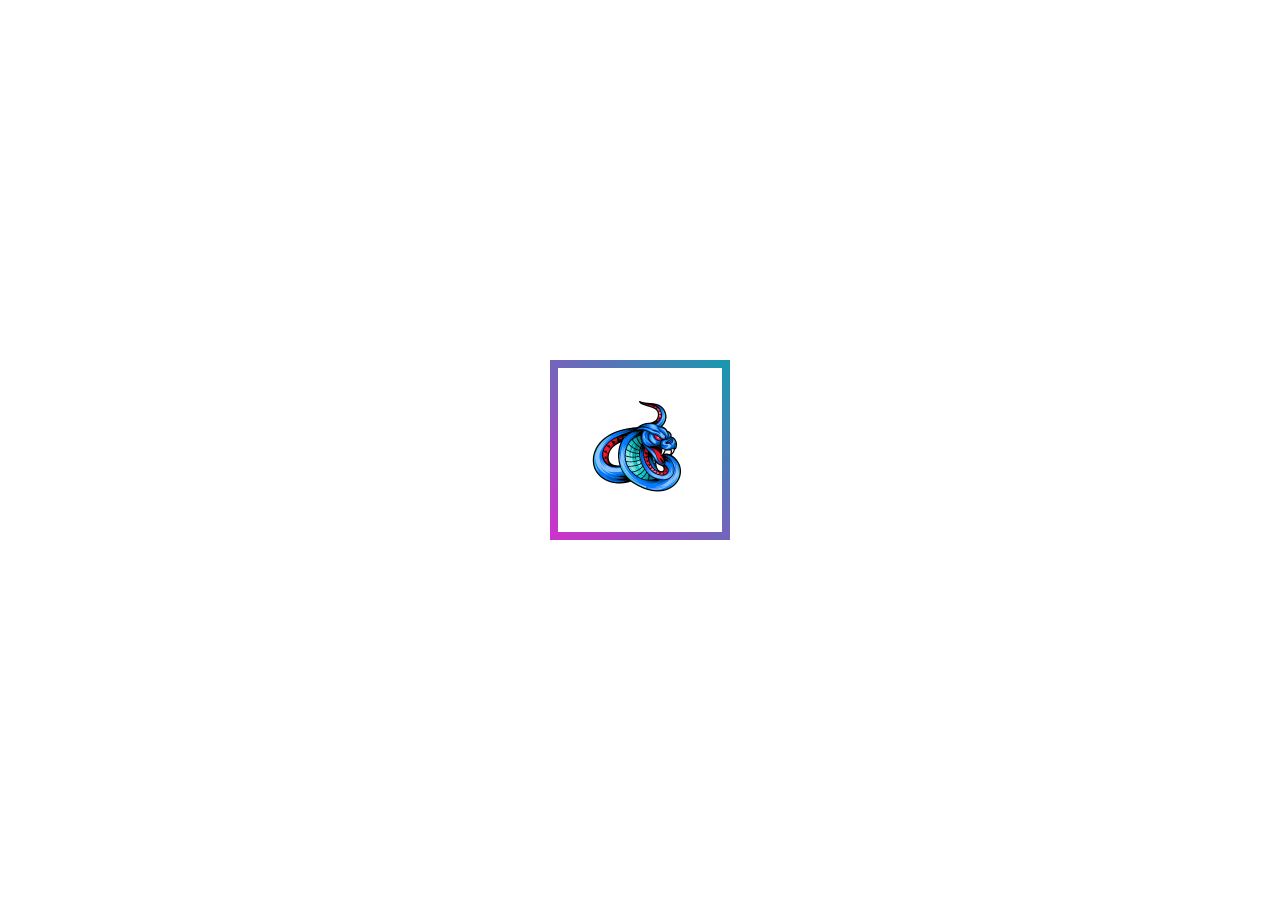
<file: normal-snake.html>
<!DOCTYPE html>
<html lang="en">
<head>
    <meta charset="UTF-8">
    <meta name="viewport" content="width=device-width, initial-scale=1.0">
    <title>Play SnakeXtreme</title>
    <link rel="stylesheet" href="normal-snake.css">
    <link rel="stylesheet" href="https://fonts.googleapis.com/css2?family=Material+Symbols+Outlined:opsz,wght,FILL,GRAD@20..48,100..700,0..1,-50..200&icon_names=volume_off" />
   <link rel="stylesheet" href="https://cdnjs.cloudflare.com/ajax/libs/font-awesome/6.7.1/css/all.min.css">
   <link href="https://fonts.googleapis.com/icon?family=Material+Icons+Outlined" rel="stylesheet">
   <link href="https://fonts.googleapis.com/css2?family=Lobster&family=Poppins:ital,wght@0,100;0,400;1,500&display=swap" rel="stylesheet">
   <link rel="icon" href="1-modified.png" type="image/png">
   

</head>
<body>

  <div class="pre-loading-indicator">
    <div class="pre-logo">
      <div class="pre-loading-circle first-circle"></div>
      <div class="pre-loading-circle second-circle"></div>
      <img src="1-modified.png" id="pre-logo-img" alt="Loading logo" />
    </div>
  </div>
  
  


  <div class="controls-panel">
    <button id="background-music-button">
        Background Music 
        <span class="material-symbols-outlined" id="background-music-icon">volume_off</span>
    </button>
    <button id="game-sound-button">
        Game Sound 
        <span class="material-symbols-outlined" id="game-sound-icon">🔊</span>
    </button>
</div>
  <div class="wrapper">
     
    <div class="game-details">
        <span class="score">
            Score : 0
        </span>
        <span class="high-score">
                High Score : 0
        </span>
    </div>
    <div class="play-board"></div>

    <div class="controls">
         <i data-key="ArrowLeft" class="fa-solid fa-arrow-left-long arr"></i>
         <i data-key="ArrowRight"  class="fa-solid fa-arrow-right-long arr"></i>
         <i  data-key="ArrowUp"  class="fa-solid fa-arrow-up-long arr"></i>
         <i data-key="ArrowDown"  class="fa-solid fa-arrow-down-long arr"></i>

    </div>
   
  </div>

    <script src="normal-sanke.js"></script>

    <script>
      window.addEventListener('load', function() {
        setTimeout(function() {
          const preloader = document.getElementsByClassName('pre-loading-indicator')[0];
          preloader.style.display = 'none';
        }, 3000); // 2 seconds delay
      });

   
    </script>
</body>
</html>
</file>
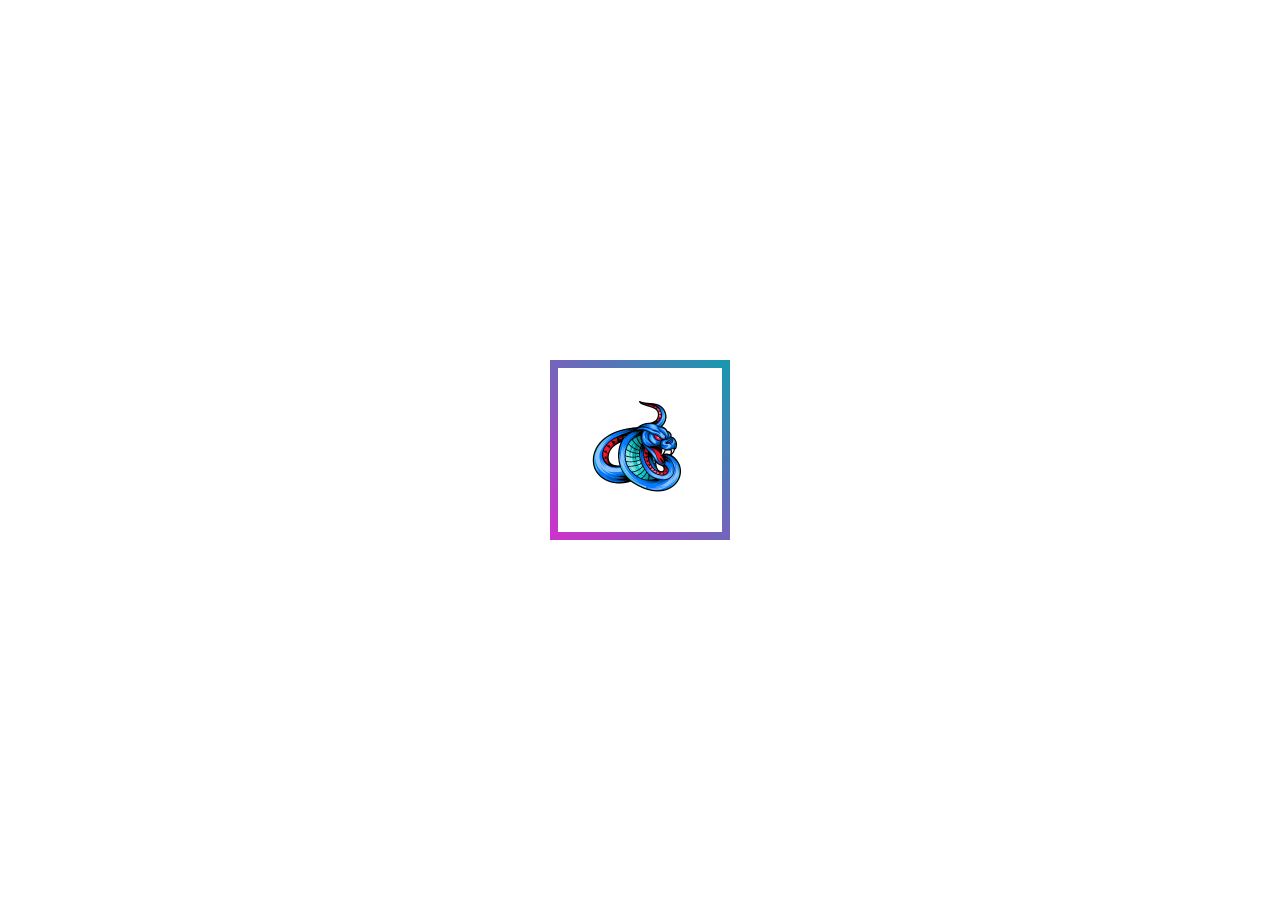
<file: normal-snake1.html>
<!DOCTYPE html>
<html lang="en">
<head>
    <meta charset="UTF-8">
    <meta name="viewport" content="width=device-width, initial-scale=1.0">
    <title>Play SnakeXtreme</title>
 
    <link rel="stylesheet" href="https://fonts.googleapis.com/css2?family=Material+Symbols+Outlined:opsz,wght,FILL,GRAD@20..48,100..700,0..1,-50..200&icon_names=volume_off" />
   <link rel="stylesheet" href="https://cdnjs.cloudflare.com/ajax/libs/font-awesome/6.7.1/css/all.min.css">
   <link href="https://fonts.googleapis.com/icon?family=Material+Icons+Outlined" rel="stylesheet">
   <link href="https://fonts.googleapis.com/css2?family=Lobster&family=Poppins:ital,wght@0,100;0,400;1,500&display=swap" rel="stylesheet">
   <link rel="icon" href="images/1-modified.png" type="image/png">
   <link rel="stylesheet" href="snake-type1.css">

</head>
<body>

  <div class="pre-loading-indicator">
    <div class="pre-logo">
      <div class="pre-loading-circle first-circle"></div>
      <div class="pre-loading-circle second-circle"></div>
      <img src="1-modified.png" id="pre-logo-img" alt="Loading logo" />
    </div>
  </div>
  
  


  <div class="controls-panel">
    <button id="background-music-button">
        Background Music 
        <span class="material-symbols-outlined" id="background-music-icon">volume_off</span>
    </button>
    <button id="game-sound-button">
        Game Sound 
        <span class="material-symbols-outlined" id="game-sound-icon">🔊</span>
    </button>
</div>
  <div class="wrapper">
     
    <div class="game-details">
        <span class="score">
            Score : 0
        </span>
        <span class="high-score">
                Level : 1
        </span>
    </div>
    <div class="play-board"></div>

    <div class="controls">
         <i data-key="ArrowLeft" class="fa-solid fa-arrow-left-long arr"></i>
         <i data-key="ArrowRight"  class="fa-solid fa-arrow-right-long arr"></i>
         <i  data-key="ArrowUp"  class="fa-solid fa-arrow-up-long arr"></i>
         <i data-key="ArrowDown"  class="fa-solid fa-arrow-down-long arr"></i>

    </div>
   
  </div> 

    <script src="snake-type1.js"></script>

    <script>
      window.addEventListener('load', function() {
        setTimeout(function() {
          const preloader = document.getElementsByClassName('pre-loading-indicator')[0];
          preloader.style.display = 'none';
        }, 3000); // 2 seconds delay
      });

   
    </script>
</body>
</html>
</file>
<file: normal-snake.css>
/* Outer container */
.pre-loading-indicator {
    height: 100vh;
    width: 100vw;
    display: flex;
    justify-content: center;
    align-items: center;
    position: fixed;
    top: 0;
    left: 0;
    background-color: white;
    z-index: 3000;
}

/* Logo and circles container */
.pre-logo {
    position: relative;
    height: 200px; /* Large enough to fit both circles */
    width: 200px;
    display: flex;
    justify-content: center;
    align-items: center;
}

/* Centered image */
#pre-logo-img {
    height: 100px;
    width: 100px;
    position: absolute;
    z-index: 3; /* Ensures image stays above the circles */
}

/* First (inner) circle */
/* .first-circle {
    position: absolute;
    height: 130px;
    width: 130px;
    border: 8px solid transparent;
    border-top: 8px solid rgb(202, 52, 202);
    border-right: 8px solid rgb(27, 150, 174);
    border-radius: 50%; 
    animation: spin 1.5s linear infinite;
    z-index: 2; 
} */

/* Second (outer) circle with gradient */
.second-circle {
    position: absolute;
    height: 180px; /* Increased size for visibility */
    width: 180px;
    border: 8px solid transparent;
    border-radius: 50%; /* Make it circular */
    animation: spin-reverse 2s linear infinite;
    z-index: 1; /* Below the first circle */
    border-image: linear-gradient(45deg, rgb(202, 52, 202), rgb(27, 150, 174)) 1; /* Gradient border */
}

/* Spin animations */
@keyframes spin {
    0% {
        transform: rotate(0deg);
    }
    100% {
        transform: rotate(360deg);
    }
}

@keyframes spin-reverse {
    0% {
        transform: rotate(0deg);
    }
    100% {
        transform: rotate(-360deg);
    }
}

  
* {
    margin: 0;
    padding: 0;
    box-sizing: border-box;
}
body {
    display: flex;
    align-items: center;
    justify-content: center;
    min-height: 100vh;
    background: linear-gradient(120deg, #141E30, #243B55);
    font-family: "Orbitron", sans-serif;
    color: #ffffff;
    flex-direction: column;
}

.wrapper {
    width: 65vmin;
    height: 70vmin;
    border-radius: 15px;
    display: flex;
    flex-direction: column;
    overflow: hidden;
    background: #1a1a2e;
    box-shadow: 0px 10px 20px rgba(0, 0, 0, 0.5);
    border: 3px solid rgba(255, 255, 255, 0.1);
}
.game-details {
    font-size: 1.5rem;
    font-weight: bold;
    padding: 20px;
    display: flex;
    justify-content: space-between;
    align-items: center;
    background: rgba(20, 30, 48, 0.9);
    text-shadow: 1px 2px 4px rgba(0, 0, 0, 0.6);
    border-bottom: 2px solid rgba(255, 255, 255, 0.1);
}
.game-details span {
    color: #00FFCA;
    background: rgba(0, 0, 0, 0.3);
    padding: 5px 12px;
    border-radius: 10px;
}
.play-board {
    flex-grow: 1;
    display: grid;
    grid-template: repeat(30, 1fr) / repeat(30, 1fr);
    background: repeating-linear-gradient(
        45deg,
        #1b2735,
        #1b2735 10px,
        #0f2027 10px,
        #0f2027 20px
    );
    border-radius: 8px;
    position: relative;
    overflow: hidden;
    border: 2px solid rgba(255, 255, 255, 0.2);
}
.play-board .food {
    position: relative;
    width: 100%;
    height: 100%;
    background: radial-gradient(circle, #FF3E3E, #D80000);
    border-radius: 50%; /* Round shape */
    box-shadow: 0px 10px 15px rgba(255, 80, 80, 0.7);
}

.play-board .food::before {
    content: '';
    position: absolute;
    top: -30%;
    left: 50%;
    transform: translateX(-50%);
    width: 20%;
    height: 20%;
    background: #7B3F00; /* Brown for the stem */
    border-radius: 50%;
}

.play-board .food::after {
    content: '';
    position: absolute;
    top: -40%;
    left: 30%;
    width: 25%;
    height: 25%;
    background: linear-gradient(145deg, #34C759, #1EAF4D); /* Green leaf */
    border-radius: 50% 50% 0 50%; /* Leaf shape */
    transform: rotate(-45deg);
}

.play-board .head {
    position: relative;
    background: linear-gradient(145deg, #2865f2, #d1ee31); /* Green snake scales */
    border-radius: 50% 50% 40% 40%; /* Tapered head shape */
    box-shadow: 0px 8px 15px rgb(244, 21, 233), inset 0px -4px 6px rgba(0, 0, 0, 0.3);
    z-index: 2;
}

.play-board .head::before {
    /* Left Eye */
    content: '';
    position: absolute;
    top: 30%;
    left: 20%;
    width: 12%;
    height: 12%;
    background: #faf8f8;
    border-radius: 50%;
    box-shadow: 0px 0px 4px rgba(245, 82, 82); /* Pupil shadow */
}

.play-board .head::after {
    /* Right Eye */
    content: '';
    position: absolute;
    top: 30%;
    right: 20%;
    width: 12%;
    height: 12%;
    background: #fff;
    border-radius: 50%;
    box-shadow: 0px 0px 4px rgba(0, 0, 0, 0.6); /* Pupil shadow */
}

.play-board .head .mouth {
    position: absolute;
    bottom: 10%;
    left: 50%;
    transform: translateX(-50%);
    width: 30%;
    height: 10%;
    background: #C62828; /* Reddish mouth */
    border-radius: 50%;
    box-shadow: inset 0px -2px 3px rgba(0, 0, 0, 0.3);
}
.play-board .body {
    position: relative;
    background: linear-gradient(90deg, #67fdf8, #e854ef, #74f0f9); /* Smooth gradient scales */
    border-radius: 50%; /* Rounded body */
    box-shadow: inset -5px -5px 10px rgba(64, 254, 181), 2px 8px 10px rgb(204, 125, 243);
}
/* Add "scale-like" pattern to the snake body */
.play-board .body:before {
    content: "";
    position: absolute;
    top: 50%;
    left: 50%;
    width: 80%;
    height: 80%;
    background: radial-gradient(circle, rgba(255, 255, 255, 0.2), transparent);
    border-radius: 50%;
    transform: translate(-50%, -50%);
    opacity: 0.5; /* Subtle texture */
}

.play-board .big-food {
    transform: scale(2); /* Bigger size */
    background: radial-gradient(circle, #FFB800, #FF8C00); /* Bright gradient */
    box-shadow: 0 10px 15px rgba(255, 136, 0, 0.7);
}
.controls-panel {


    text-align: center;
    /* margin-top: 10px; */
}

.controls-panel button {
    width: 100%;
    padding: 10px 10px;
    margin: 5px;
    font-size: 16px;
    cursor: pointer;
    background-color: #00FFCA;
    display: flex;
    border-radius: 30px;
    align-items: center; 
    box-shadow: -3px -3px 5px rgb(53, 53, 53);

    justify-content: space-between;
}

.controls-panel button .material-symbols-outlined {
    margin-left: 8px;
    font-size: 20px;
}


.controls {
    display: none;
}

@media screen and (max-width: 800px) {
    .wrapper {
        width: 94vmin;
        height: 175vmin;
    }
    .game-details {
        font-size: 1.2rem;
        padding: 15px;
    }
    .controls {
        display: flex;
        height: 120px;
        justify-content: space-between;
        padding: 5px;
    }
    .controls .arr{
     font-size: 65px;
     line-height: 2;
     margin-left: 20px;
    }
}
</file>
<file: snake-type1.css>
/* Outer container */
.pre-loading-indicator {
    height: 100vh;
    width: 100vw;
    display: flex;
    justify-content: center;
    align-items: center;
    position: fixed;
    top: 0;
    left: 0;
    background-color: white;
    z-index: 3000;
}

/* Logo and circles container */
.pre-logo {
    position: relative;
    height: 200px; /* Large enough to fit both circles */
    width: 200px;
    display: flex;
    justify-content: center;
    align-items: center;
}

/* Centered image */
#pre-logo-img {
    height: 100px;
    width: 100px;
    position: absolute;
    z-index: 3; /* Ensures image stays above the circles */
}

/* Second (outer) circle with gradient */
.second-circle {
    position: absolute;
    height: 180px; /* Increased size for visibility */
    width: 180px;
    border: 8px solid transparent;
    border-radius: 50%; /* Make it circular */
    animation: spin-reverse 2s linear infinite;
    z-index: 1; /* Below the first circle */
    border-image: linear-gradient(45deg, rgb(202, 52, 202), rgb(27, 150, 174)) 1; /* Gradient border */
}

/* Spin animations */
@keyframes spin {
    0% {
        transform: rotate(0deg);
    }
    100% {
        transform: rotate(360deg);
    }
}

@keyframes spin-reverse {
    0% {
        transform: rotate(0deg);
    }
    100% {
        transform: rotate(-360deg);
    }
}

* {
    margin: 0;
    padding: 0;
    box-sizing: border-box;
}
body {
    display: flex;
    align-items: center;
    justify-content: center;
    min-height: 100vh;
    background: linear-gradient(120deg, #bd1baa, #079b9b);
    font-family: "Orbitron", sans-serif;
    color: #ffffff;
    flex-direction: column;
}

.wrapper {
    width: 65vmin;
    height: 70vmin;
    border-radius: 15px;
    display: flex;
    flex-direction: column;
    overflow: hidden;
    background: #040c2f;
    box-shadow: 0px 10px 20px rgba(10, 3, 104, 0.5);
    border: 3px solid rgba(255, 255, 255, 0.1);
}
.game-details {
    font-size: 1.5rem;
    font-weight: bold;
    padding: 20px;
    display: flex;
    justify-content: space-between;
    align-items: center;
    background: rgba(20, 30, 48, 0.9);
    text-shadow: 1px 2px 4px rgba(0, 0, 0, 0.6);
    border-bottom: 2px solid rgba(255, 255, 255, 0.1);
}
.game-details span {
    color: #00FFCA;
    background: rgba(0, 0, 0, 0.3);
    padding: 5px 12px;
    border-radius: 10px;
}
.play-board {
    flex-grow: 1;
    display: grid;
    grid-template: repeat(30, 1fr) / repeat(30, 1fr);
    background: repeating-linear-gradient(
        45deg,
        #225a86,
        #26113c 10px,
        #0a2219 10px,
        #0f2027 20px
    );
    border-radius: 8px;
    position: relative;
    overflow: hidden;
    border: 2px solid rgba(255, 255, 255, 0.2);
}
.play-board .food {
    position: relative;
    width: 100%;
    height: 100%;
    background: radial-gradient(circle, #FF3E3E, #D80000);
    border-radius: 50%; /* Round shape */
    box-shadow: 0px 10px 15px rgba(255, 80, 80, 0.7);
}

.play-board .food::before {
    content: '';
    position: absolute;
    top: -30%;
    left: 50%;
    transform: translateX(-50%);
    width: 20%;
    height: 20%;
    background: #7B3F00; /* Brown for the stem */
    border-radius: 50%;
}

.play-board .food::after {
    content: '';
    position: absolute;
    top: -40%;
    left: 30%;
    width: 25%;
    height: 25%;
    background: linear-gradient(145deg, #34C759, #1EAF4D); /* Green leaf */
    border-radius: 50% 50% 0 50%; /* Leaf shape */
    transform: rotate(-45deg);
}

.play-board .head {
    position: relative;
    background: linear-gradient(145deg, #fb5b05, #d1ee31); /* Green snake scales */
    border-radius: 50% 50% 40% 40%; /* Tapered head shape */
    box-shadow: 0px 8px 15px rgb(15, 5, 204), inset 0px -4px 6px rgba(0, 0, 0, 0.3);
    z-index: 2;
}

.play-board .head::before {
    /* Left Eye */
    content: '';
    position: absolute;
    top: 30%;
    left: 20%;
    width: 20%;
    height: 20%;
    background: #faf8f8;
    border-radius: 50%;
    box-shadow: 0px 0px 4px rgba(245, 82, 82); /* Pupil shadow */
}

.play-board .head::after {
    /* Right Eye */
    content: '';
    position: absolute;
    top: 30%;
    right: 20%;
    width: 20%;
    height: 20%;
    background: #fff;
    border-radius: 50%;
    box-shadow: 0px 0px 4px rgba(0, 0, 0, 0.6); /* Pupil shadow */
}

.play-board .head .mouth {
    position: absolute;
    bottom: 10%;
    left: 50%;
    transform: translateX(-50%);
    width: 40%;
    height: 20%;
    background: #C62828; /* Reddish mouth */
    border-radius: 50%;
    box-shadow: inset 0px -2px 3px rgba(0, 0, 0, 0.3);
}
.play-board .body {
    position: relative;
    background: linear-gradient(90deg, #67fdf8, #e420fe, #74f0f9); /* Smooth gradient scales */
    border-radius: 50%; /* Rounded body */
    box-shadow: inset -5px -5px 10px rgb(53, 253, 116), 2px 8px 10px rgb(204, 125, 243);
}
/* Add "scale-like" pattern to the snake body */
.play-board .body:before {
    content: "";
    position: absolute;
    top: 50%;
    left: 50%;
    width: 80%;
    height: 80%;
    background: radial-gradient(circle, rgba(138, 38, 38, 0.2), transparent);
    border-radius: 50%;
    transform: translate(-50%, -50%);
    opacity: 0.5; /* Subtle texture */
}

.play-board .big-food {
    transform: scale(2); /* Bigger size */
    background: radial-gradient(circle, #FFB800, #FF8C00); /* Bright gradient */
    box-shadow: 0 10px 15px rgba(255, 136, 0, 0.7);
}
.controls-panel {


    text-align: center;
    /* margin-top: 10px; */
}

.controls-panel button {
    width: 100%;
    padding: 10px 10px;
    margin: 5px;
    font-size: 16px;
    cursor: pointer;
    background-color: #00FFCA;
    display: flex;
    border-radius: 30px;
    align-items: center; 
    box-shadow: -3px -3px 5px rgb(53, 53, 53);

    justify-content: space-between;
}

.controls-panel button .material-symbols-outlined {
    margin-left: 8px;
    font-size: 20px;
}


.controls {
    display: none;
}

@media screen and (max-width: 800px) {
    .wrapper {
        width: 94vmin;
        height: 175vmin;
    }
    .game-details {
        font-size: 1.2rem;
        padding: 15px;
    }
    .controls {
        display: flex;
        height: 120px;
        justify-content: space-between;
        padding: 5px;
    }
    .controls .arr{
     font-size: 65px;
     line-height: 2;
     margin-left: 20px;
    }
}
</file>
